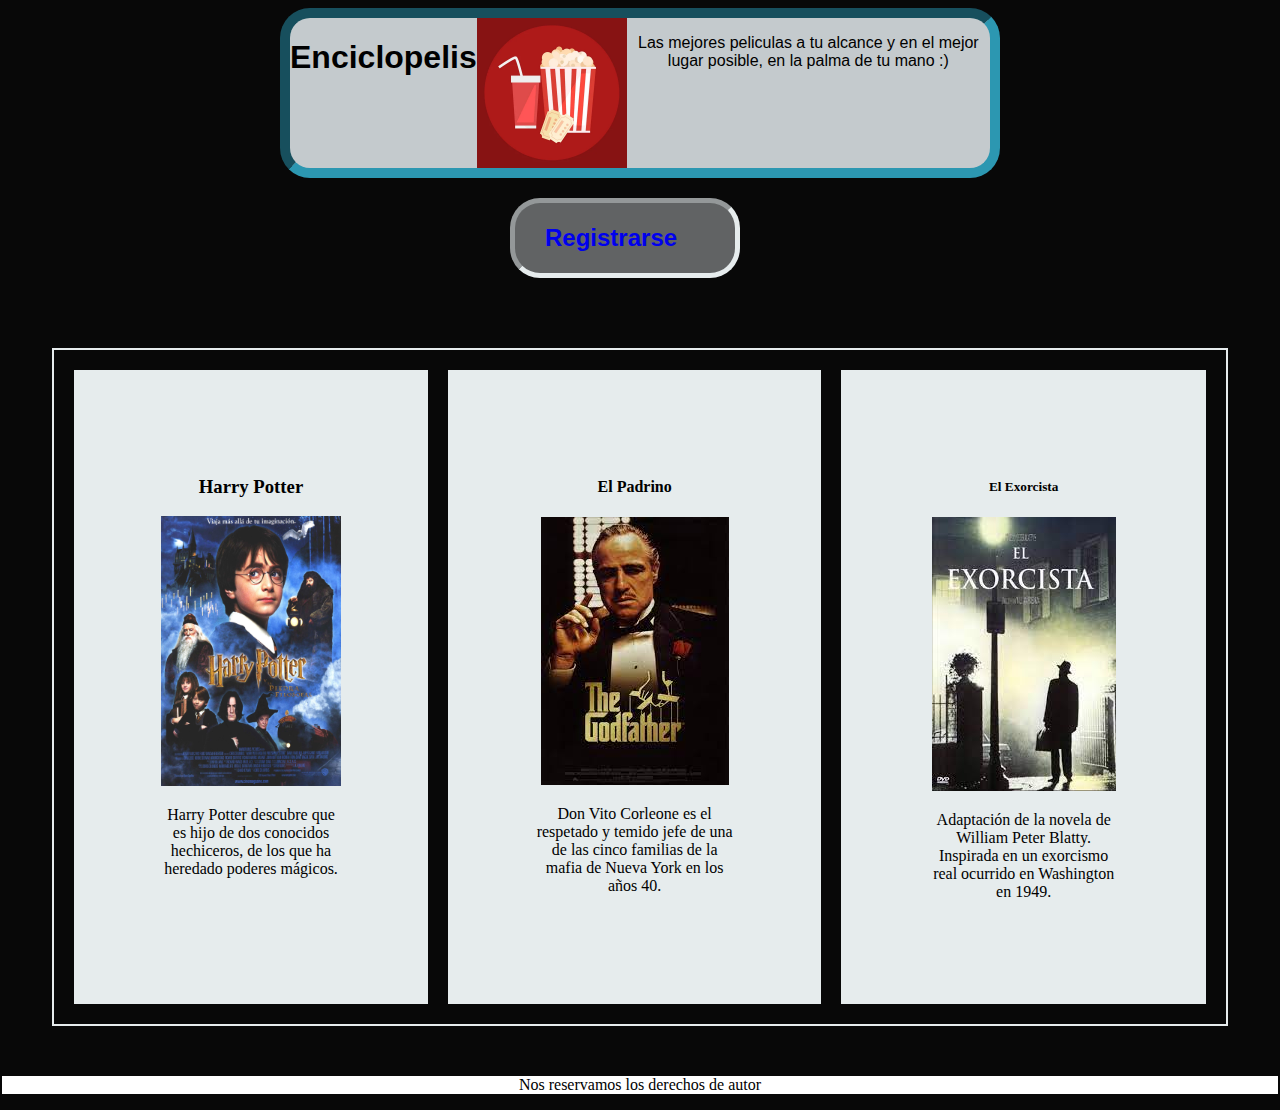
<file: index.html>
<!DOCTYPE html>
<html lang="en">
<head>
    <meta charset="UTF-8">
    <meta http-equiv="X-UA-Compatible" content="IE=edge">
    <meta name="viewport" content="width=device-width, initial-scale=1.0">
    <title>Enciclopelis</title>
    <link rel="stylesheet" href="Actividad.css">
</head>
<body>
    <div> <center><header id="header" >
        <h1 id="h1ti" >Enciclopelis</h1>
        <img class="cine" src="cine.png"> <p> Las mejores peliculas a tu alcance y en el mejor lugar posible, en la palma de tu mano :) </p> </center>
    </div>    
    
        <div> <center> <h2 id="series"> <a href="registro.html"> <p class="p1">Registrarse</p></a> </h2> </center>
        </div>    
        
        <section class="container">
            <div class="flex"> <h3> Harry Potter </h3> <img src="harry.png" width="180px"> <p> Harry Potter descubre que es hijo de dos
                 conocidos hechiceros, de los que ha heredado poderes mágicos.</p>  </div>
            <div class="flex"> <h4> El Padrino </h4> <img src="padrino.png"> <p> Don Vito Corleone es el respetado y temido jefe de una
                 de las cinco familias de la mafia de Nueva York en los años 40.</p> </div>
            <div class="flex"> <h5> El Exorcista </h5> <img src="exorcista.png"> <p>Adaptación de la novela de William Peter Blatty.
                 Inspirada en un exorcismo real ocurrido en Washington en 1949.  </p> </div>




        </section>
          <footer> <p> Nos reservamos los derechos de autor </p> </footer>  
    
</body>
</html>
</file>
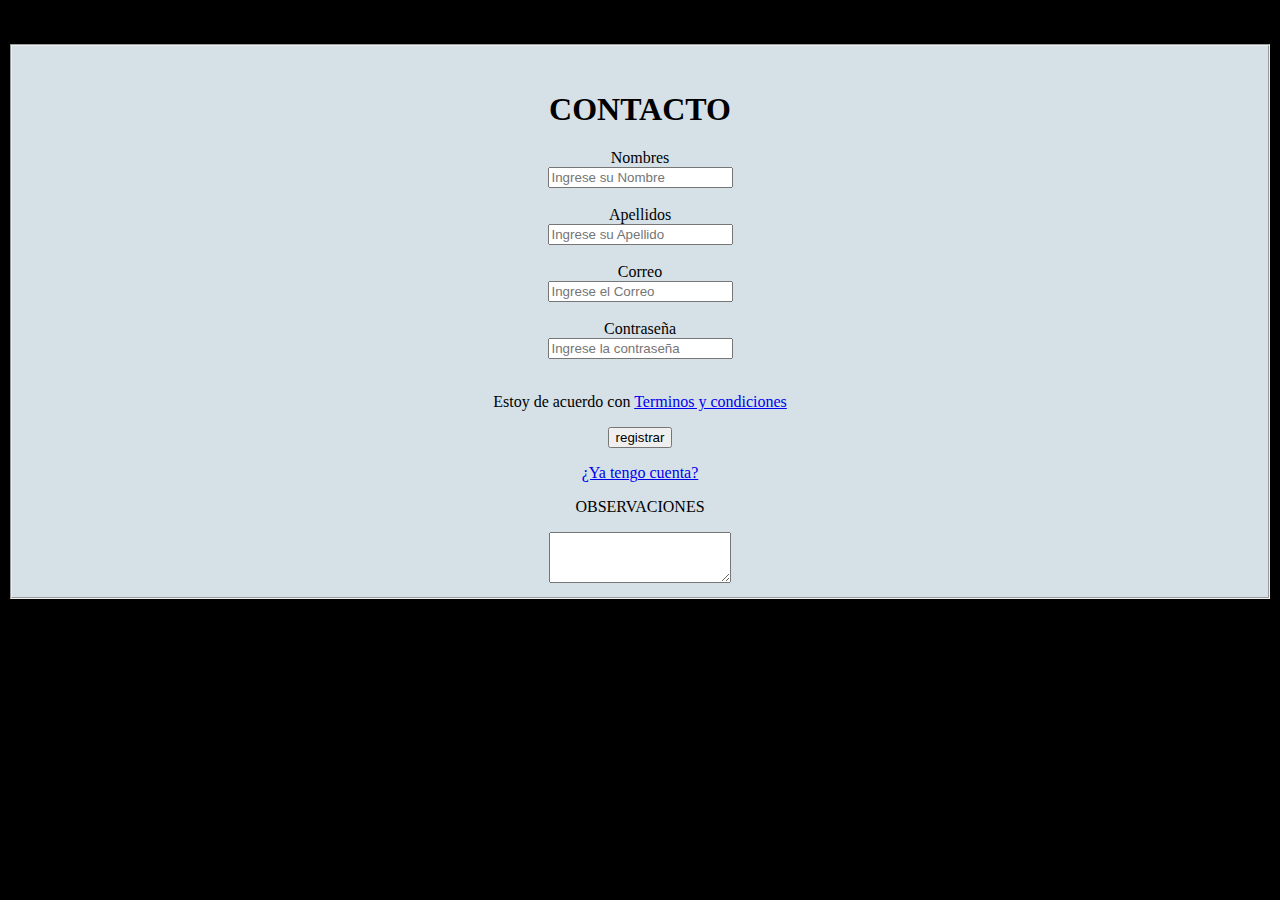
<file: registro.html>
<!DOCTYPE html>
<html lang="en">
<head>
    <meta charset="UTF-8">
    <meta http-equiv="X-UA-Compatible" content="IE=edge">
    <meta name="viewport" content="width=device-width, initial-scale=1.0">
    <title>Registrate</title>
</head>
<body style="background-color:#000000 ;">
    <center> <br> <br>
    <fieldset style="background-color: #D5E0E7;"
     <br> <br>      
    <h1> CONTACTO </h1>
    <section>
        <form>
        <label for="nombres"> Nombres </label>
        <br>
        <input type="text" name="nombres" id="nombres" placeholder="Ingrese su Nombre"> <br> <br>
        <label for="nombres"> Apellidos </label>
        <br>
        <input type="text" name="apellidos" id="apellidos" placeholder="Ingrese su Apellido"> <br> <br>
        <label for="nombres"> Correo</label>
        <br>
        <input type="email" name="correo" id="correo" placeholder="Ingrese el Correo"> <br> <br>
        <label for="nombres"> Contraseña</label>
        <br>
        <input type="password" name="correo" id="correo" placeholder="Ingrese la contraseña"> <br> <br>
        <p>Estoy de acuerdo con <a href="#">Terminos y condiciones </a></p>
        <input type="submit" value="registrar">
        <p><a href="#">¿Ya tengo cuenta? </a> </p>
        <p> OBSERVACIONES </p>
        <textarea rows="3" cols="20"></textarea>
    </form>
    </section>
    </center>
    </fieldset>
    </body>
</html>
</file>
<file: Actividad.css>
body{
  margin-left: 2px;
  margin-right: 2px;
  background-color: rgb(8, 8, 8);}

header{ 
  font-family: Arial, Helvetica, sans-serif;
    background: #c4cacd;
    width: 700px;
    display: inline-flex;
    height: 150px;
    border-width: 10px;
    border-style: inset;
    border-color:  #2c97b1;
    border-radius: 30px;
     }


#series{font-family: Arial, Helvetica, sans-serif;
  background: #616364;
  width: 200px;
  display: inline-flex;
  height: 50px;
  border-width: 5px;
  border-style: inset;
  border-color: #e6eced;
  border-radius: 30px;
  text-align: center;
  padding: 10px;
  margin-left: -30px;
}


.container{
  width: 500x;
  border: 2px solid #e6eced;
  padding: 10px;
  margin: 50px;

  display: flex;
}

.flex{
  background: #e6eced;
  padding: 85px;
  border: 2px solid #e6eced;
  text-align: center;

  margin: 10px;
  flex-grow: 1;
}

footer{
  background-color: white;
  text-align: center;
}

.p1{
  position: absolute;
  left: 545px;
  top: 200px;

}
</file>
